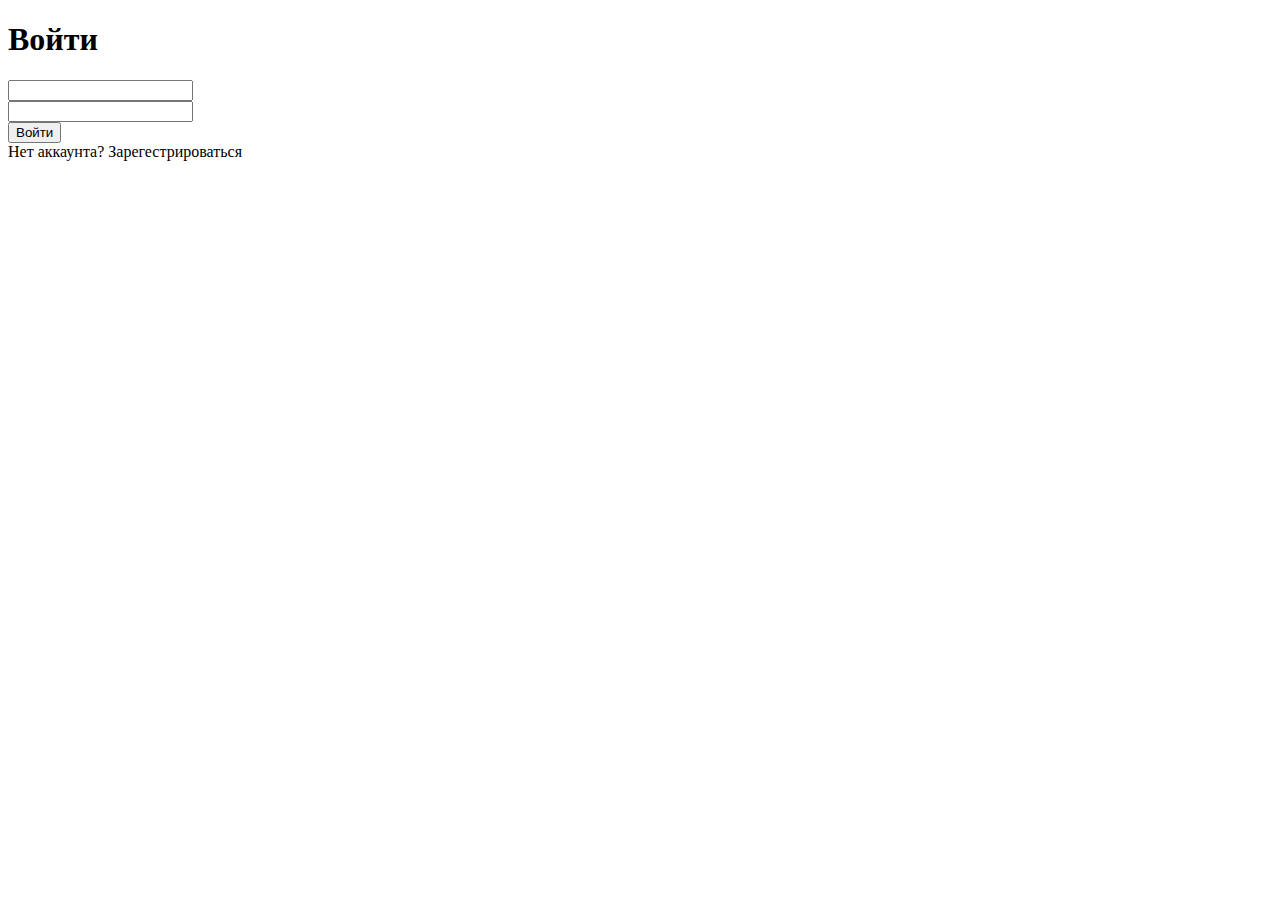
<file: src/main/resources/templates/login.html>
<!DOCTYPE html>
<html lang="ru" xmlns:th="http://www.thymeleaf.org" >
<head>
    <meta charset="utf-8">
    <title></title>
    <link rel="stylesheet" th:href="@{../css/mainstyle.css}">
    <link href="https://fonts.googleapis.com/css?family=Roboto&display=swap" rel="stylesheet">
    <script src="https://cdnjs.cloudflare.com/ajax/libs/jquery/3.4.1/jquery.min.js" charset="utf-8"></script>
</head>
<body>

<form th:action="@{/login}" method="post" class="login-form" style="height: 530px;">
    <form >
        <h1>Войти</h1>

        <div class="txtb">
            <input type="text" name="username">
            <span data-placeholder="Логин"></span>
        </div>

        <div class="txtb">
            <input type="password"  name="password">
            <span data-placeholder="Пароль"></span>
        </div>

        <input type="submit" class="logbtn" value="Войти" th:href="@{/profile}">

        <div class="bottom-text">
            Нет аккаунта?<a th:href="@{/registration}"> Зарегестрироваться</a>
        </div>

    </form>

    <script type="text/javascript">
        $(".txtb input").on("focus",function(){
            $(this).addClass("focus");
        });

        $(".txtb input").on("blur",function(){
            if($(this).val() == "")
                $(this).removeClass("focus");
        });

    </script>


</body>
</html>
</file>
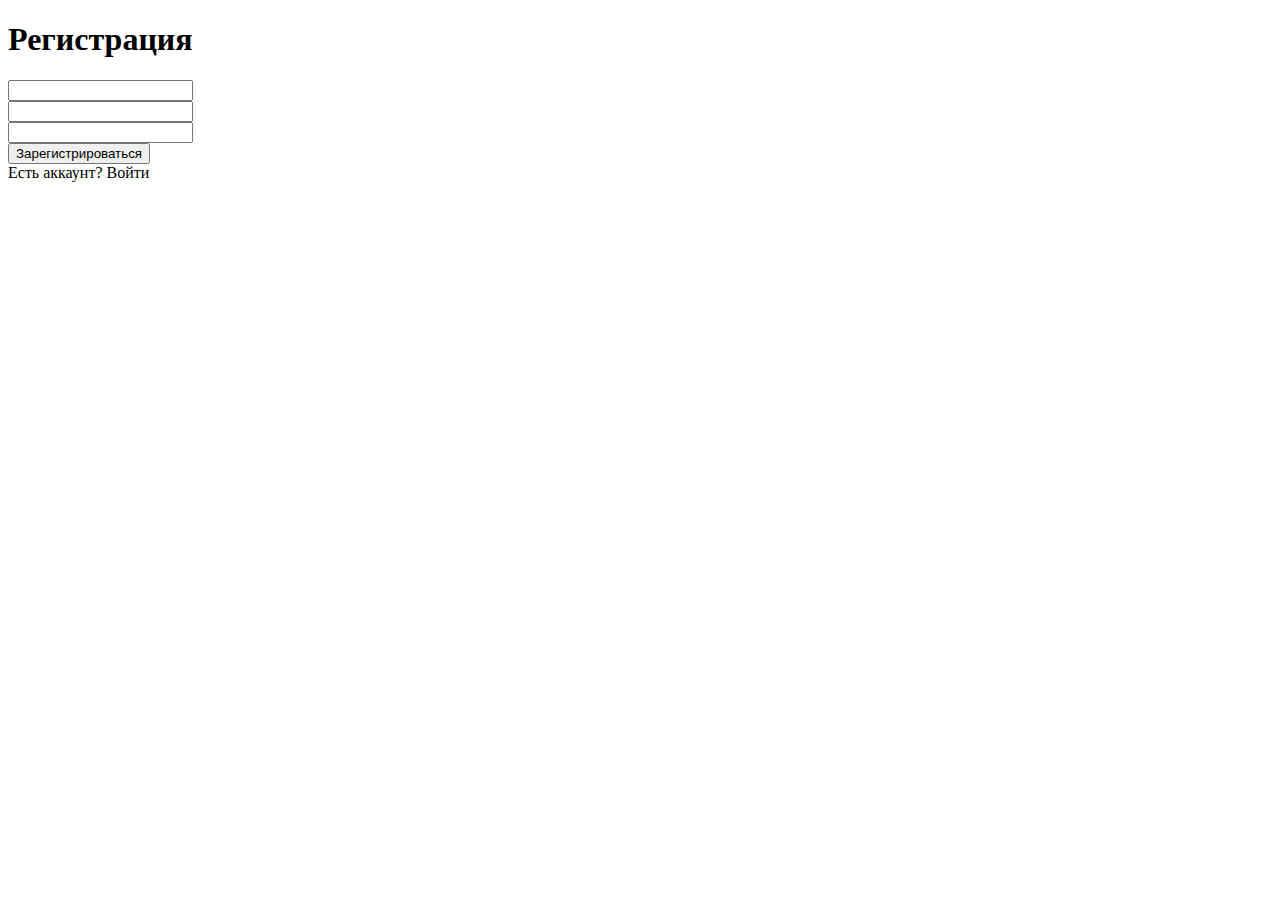
<file: src/main/resources/templates/registration.html>
<!DOCTYPE html>
<html lang="ru" xmlns:th="http://www.thymeleaf.org" >
<head>
  <meta charset="utf-8">
  <link href="https://fonts.googleapis.com/css?family=Roboto&display=swap" rel="stylesheet">
  <link rel="stylesheet" th:href="@{../css/mainstyle.css}">
  <script src="https://code.jquery.com/jquery-3.3.1.min.js"
          type="text/javascript"></script>
</head>
<body>

<form  th:action="@{/registration}" method="post" class="login-form" style="height: 580px;">
  <h1>Регистрация</h1>

  <div class="txtb">
    <input type="text" name="username" >
    <span data-placeholder="Введите свой никнейм"></span>
  </div>

  <div class="txtb">
    <input type="password" name="password">
    <span data-placeholder="Пароль"></span>
  </div>

  <div class="txtb">
    <input type="password">
    <span data-placeholder="Повторите пароль"></span>
  </div>

  <input type="submit" class="logbtn" value="Зарегистрироваться">

  <div class="bottom-text">
    Есть аккаунт?<a th:href="@{/login}"> Войти</a>
  </div>

</form>

<script type="text/javascript">
  $(".txtb input").on("focus",function(){
    $(this).addClass("focus");
  });

  $(".txtb input").on("blur",function(){
    if($(this).val()==="" )
      $(this).removeClass("focus");
  });

</script>


</body>
</html>
</file>
